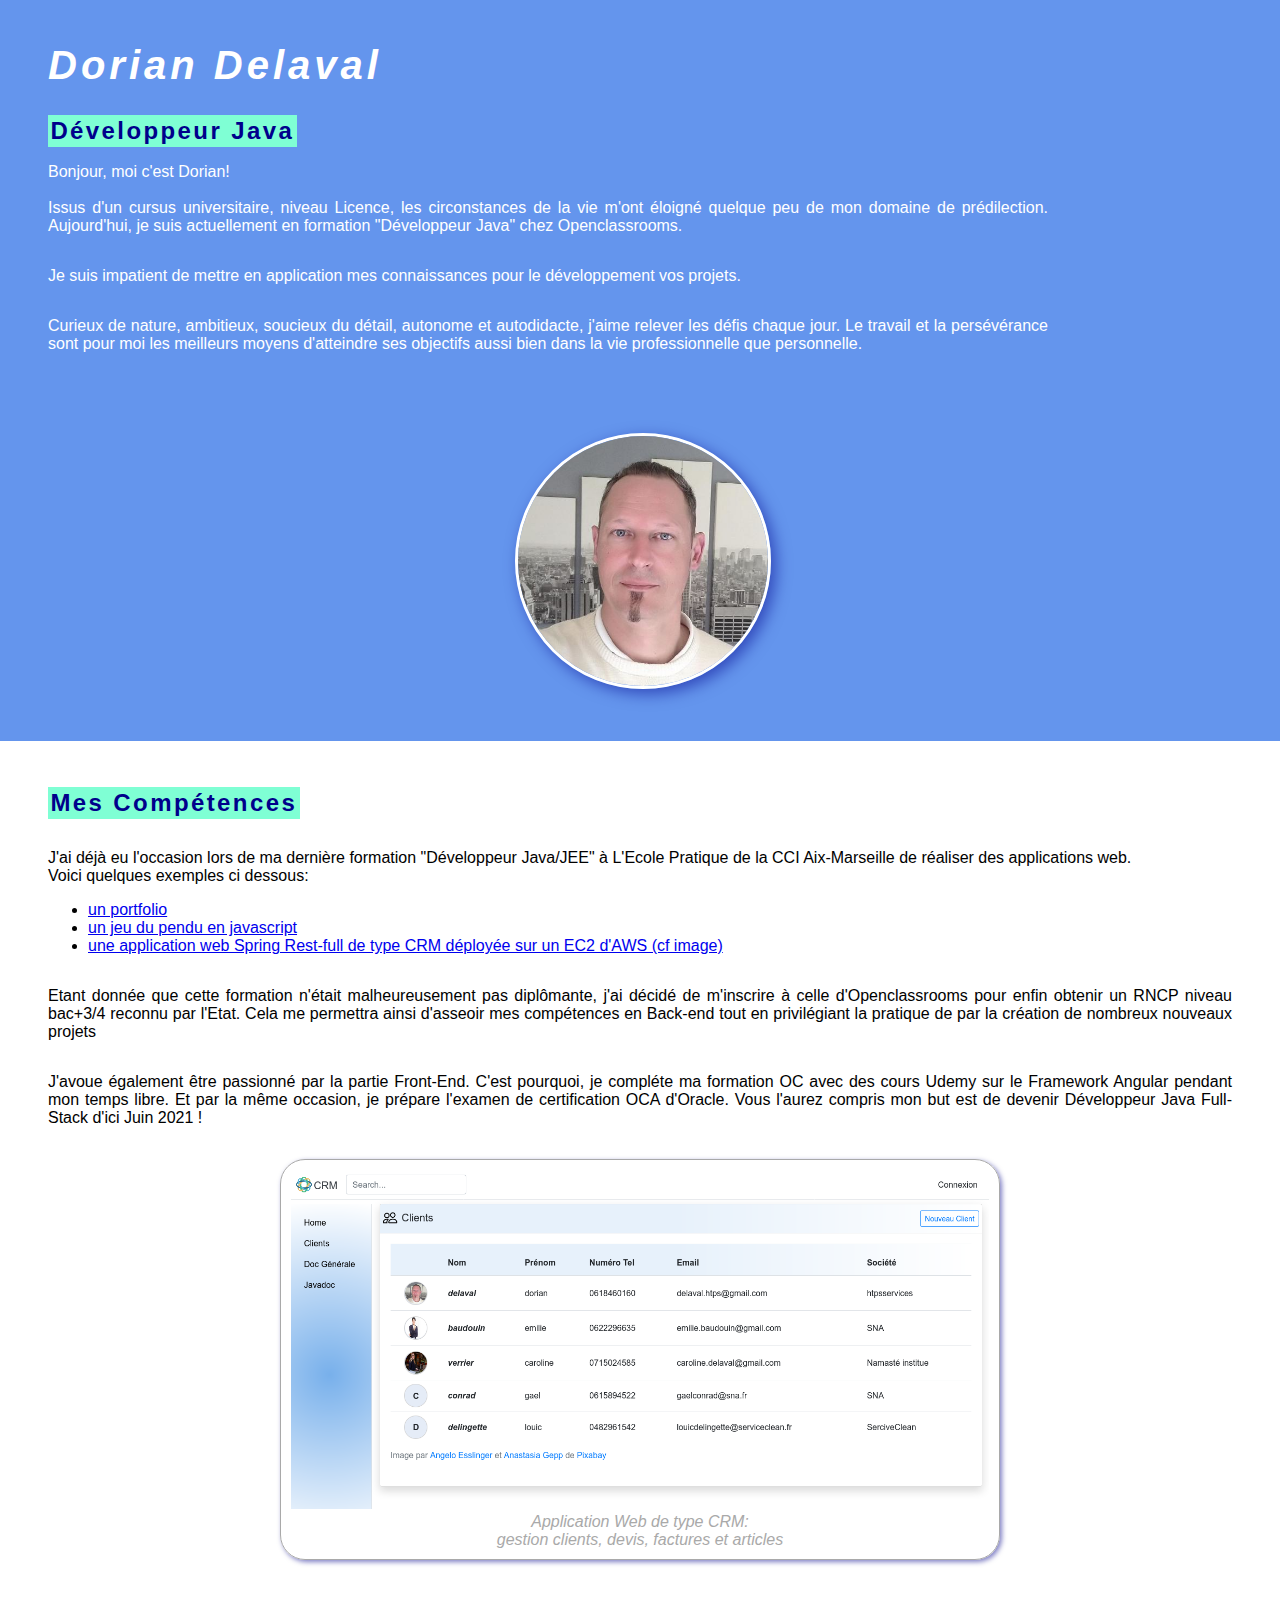
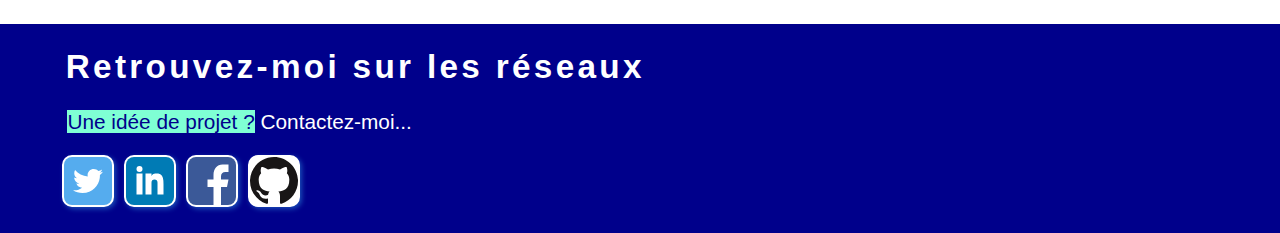
<file: index.html>
<!DOCTYPE html>
<html lang="fr">

<head>
    <meta charset="UTF-8">
    <meta name="viewport" content="width=device-width, initial-scale=1.0, shrink-to-fit=no">
    <link rel="stylesheet" href="./myStyle.css">
    <title>Dorian Delaval</title>
</head>

<body>

    <header>
        <div id="header-contenu">

            <h1>Dorian Delaval</h1>
            <h2>Développeur Java</h2>
            <p>Bonjour, moi c'est Dorian!<br /><br /> Issus d'un cursus universitaire, niveau Licence, les
                circonstances de la vie m'ont éloigné quelque peu de mon domaine de prédilection.
                Aujourd'hui, je suis actuellement en formation "Développeur
                Java" chez Openclassrooms.</p>
            <p>Je suis impatient de mettre en application mes connaissances pour le développement vos
                projets.</p>
            <p>Curieux de nature, ambitieux, soucieux du détail, autonome et autodidacte, j'aime relever
                les défis chaque jour. Le travail et la persévérance sont pour moi les meilleurs moyens
                d'atteindre ses objectifs aussi bien dans la
                vie professionnelle que personnelle.</p>

        </div>

        <div id="header-img">
            <img src="./resources/images/doriandelaval.png" alt="photo de dorian delaval" />
        </div>


    </header>


    <!--Deuxieme partie du site zone hero-->


    <section>

        <aside>
            <figure>
                <img src="./resources/images/crm.png" alt="Projet Crm">
                <figcaption>Application Web de type CRM:<br />gestion clients, devis, factures et
                    articles
                </figcaption>
            </figure>
        </aside>

        <article>
            <h2>Mes Compétences</h2>
            <p>J'ai déjà eu l'occasion lors de ma dernière formation "Développeur Java/JEE" à L'Ecole
                Pratique de la CCI Aix-Marseille de réaliser des applications web.<br />Voici quelques
                exemples ci dessous:</p>
            <ul>
                <li>
                    <a href="https://doriandelaval.fr" target="_blank" rel="noopener noreferrer">un
                        portfolio</a></li>
                <li> <a href="https://doriandelaval.fr/projet/jeuPendu/pendu.html" target="_blank"
                        rel="noopener noreferrer">un jeu du pendu en javascript</a></li>
                <li> <a href="http://52.47.193.228:8080/ProjetDevJava2/" target="_blank" rel="noopener noreferrer">une
                        application web Spring Rest-full de type CRM
                        déployée sur un EC2 d'AWS (cf image)</a></li>
            </ul>
            <p>Etant donnée que cette formation n'était malheureusement pas diplômante, j'ai décidé de
                m'inscrire à celle d'Openclassrooms pour enfin obtenir un RNCP niveau bac+3/4 reconnu
                par l'Etat. Cela me permettra ainsi d'asseoir mes
                compétences en Back-end tout en privilégiant la pratique de par la création de nombreux
                nouveaux projets</p>

            <p>J'avoue également être passionné par la partie Front-End. C'est pourquoi, je compléte ma
                formation OC avec des cours Udemy sur le Framework Angular pendant mon temps libre. Et
                par la même occasion, je prépare l'examen de certification
                OCA d'Oracle. Vous l'aurez compris mon but est de devenir Développeur Java Full-Stack
                d'ici Juin 2021 !</p>
        </article>

    </section>


    <!-- partie du footer -->

    <footer>
        <h2>Retrouvez-moi sur les réseaux</h2>

        <p><span>Une idée de projet ?</span> Contactez-moi...</p>

        <div id="icones_reseaux">

            <a href="https://twitter.com/DelavalDorian"><img src="./resources/images/twitter.svg"
                    alt="lien twitter"></a>
            <a href="https://www.linkedin.com/in/doriandelaval/"><img src="./resources/images/linkedin.svg"
                    alt="lien linkedin"></a>
            <a href="https://www.facebook.com/dorian.delaval.7/"><img src="./resources/images/facebook.svg"
                    alt="lien facebook"></a>
            <a href="https://github.com/delaval-htps"><img src="./resources/images/github.svg" alt="lien github"></a>


        </div>
    </footer>

</body>

</html>
</file>
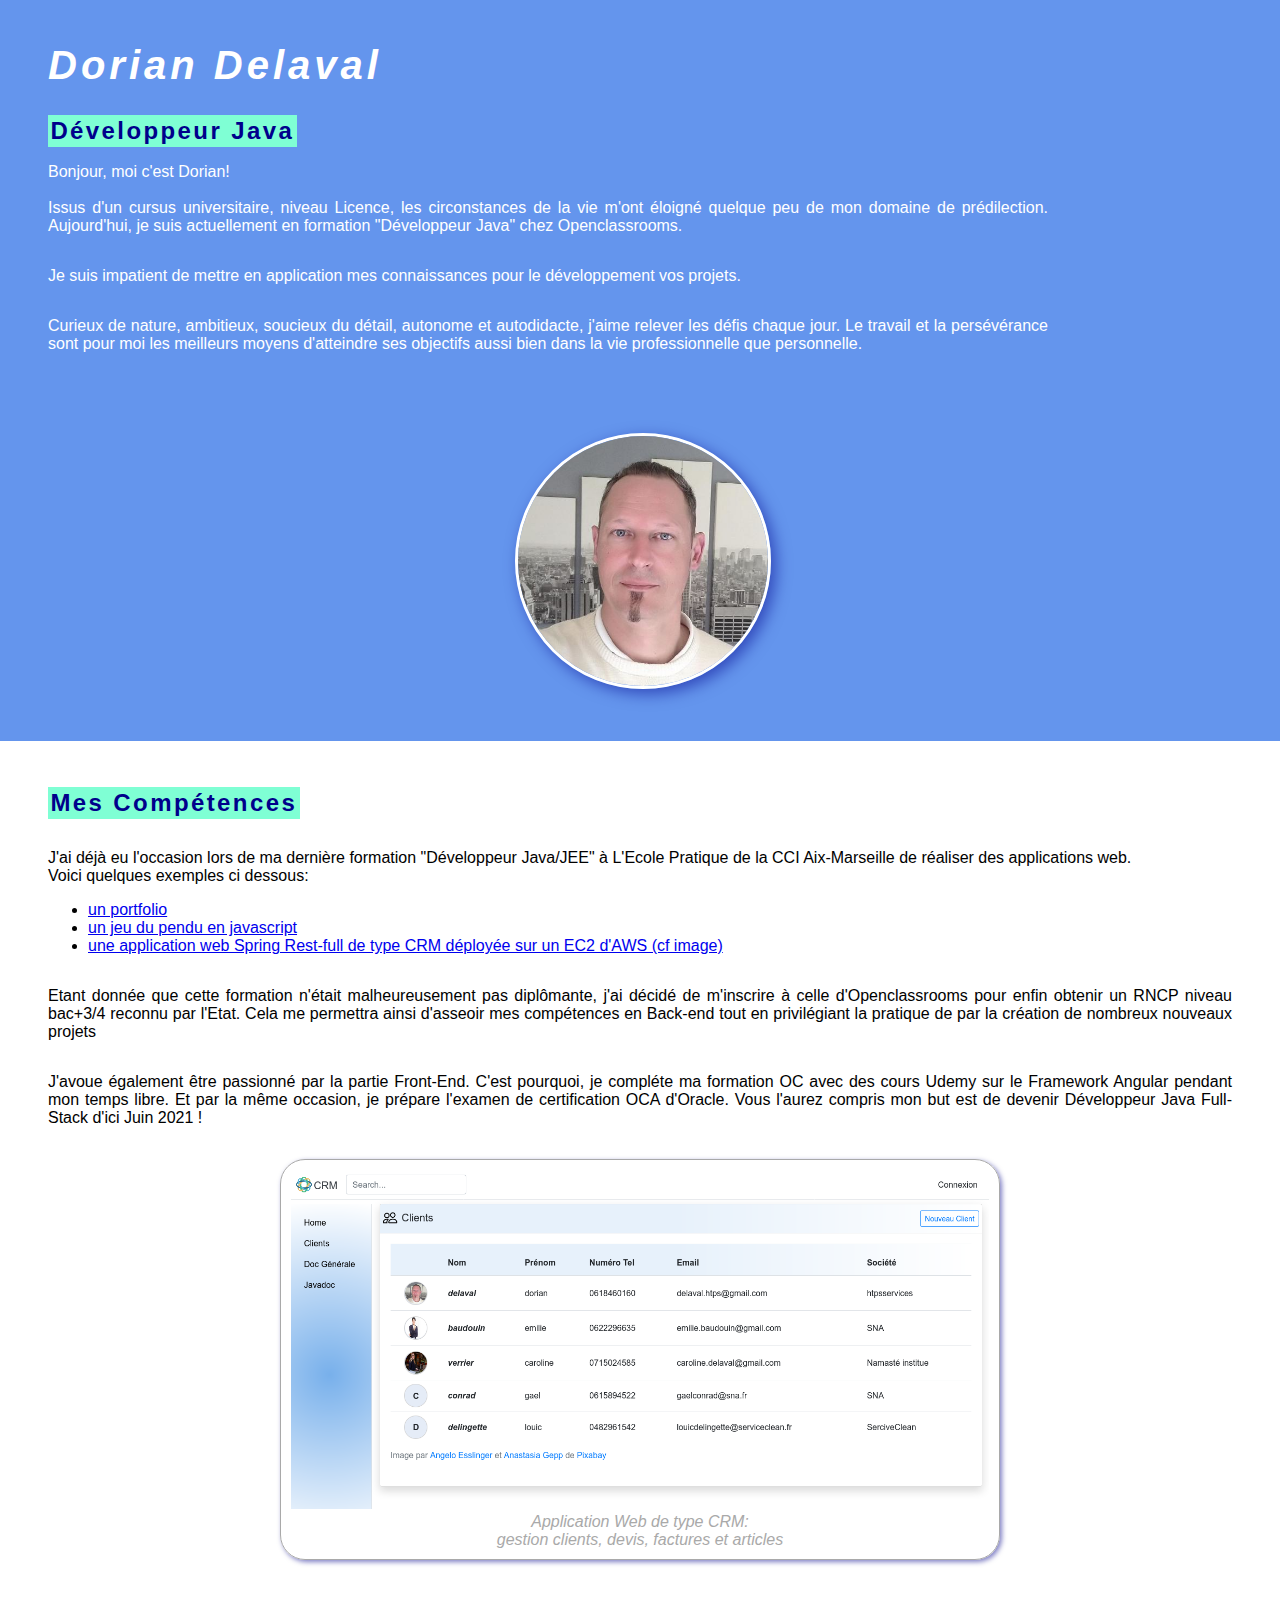
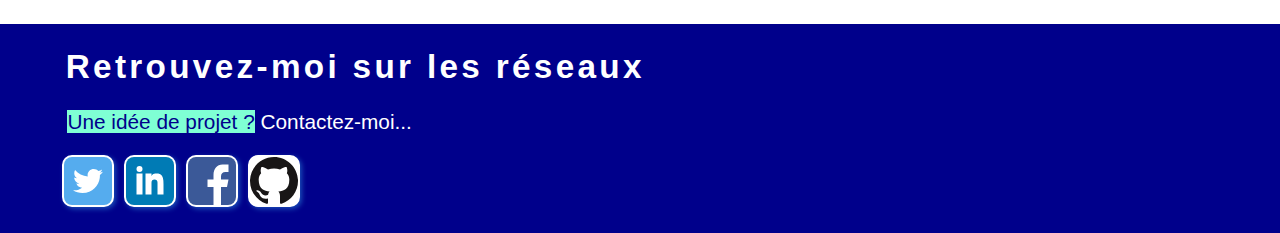
<file: doriandelaval .html>
<!DOCTYPE html>
<html lang="fr">

<head>
    <meta charset="UTF-8">
    <meta name="viewport" content="width=device-width, initial-scale=1.0, shrink-to-fit=no">
    <link rel="stylesheet" href="./myStyle.css">
    <title>Dorian Delaval</title>
</head>

<body>

    <header>
        <div id="header-contenu">

            <h1>Dorian Delaval</h1>
            <h2>Développeur Java</h2>
            <p>Bonjour, moi c'est Dorian!<br /><br /> Issus d'un cursus universitaire, niveau Licence, les
                circonstances de la vie m'ont éloigné quelque peu de mon domaine de prédilection.
                Aujourd'hui, je suis actuellement en formation "Développeur
                Java" chez Openclassrooms.</p>
            <p>Je suis impatient de mettre en application mes connaissances pour le développement vos
                projets.</p>
            <p>Curieux de nature, ambitieux, soucieux du détail, autonome et autodidacte, j'aime relever
                les défis chaque jour. Le travail et la persévérance sont pour moi les meilleurs moyens
                d'atteindre ses objectifs aussi bien dans la
                vie professionnelle que personnelle.</p>

        </div>

        <div id="header-img">
            <img src="./resources/images/doriandelaval.png" alt="photo de dorian delaval" />
        </div>


    </header>


    <!--Deuxieme partie du site zone hero-->


    <section>

        <aside>
            <figure>
                <img src="./resources/images/crm.png" alt="Projet Crm">
                <figcaption>Application Web de type CRM:<br />gestion clients, devis, factures et
                    articles
                </figcaption>
            </figure>
        </aside>

        <article>
            <h2>Mes Compétences</h2>
            <p>J'ai déjà eu l'occasion lors de ma dernière formation "Développeur Java/JEE" à L'Ecole
                Pratique de la CCI Aix-Marseille de réaliser des applications web.<br />Voici quelques
                exemples ci dessous:</p>
            <ul>
                <li>
                    <a href="https://doriandelaval.fr" target="_blank" rel="noopener noreferrer">un
                        portfolio</a></li>
                <li> <a href="https://doriandelaval.fr/projet/jeuPendu/pendu.html" target="_blank"
                        rel="noopener noreferrer">un jeu du pendu en javascript</a></li>
                <li> <a href="http://52.47.193.228:8080/ProjetDevJava2/" target="_blank" rel="noopener noreferrer">une
                        application web Spring Rest-full de type CRM
                        déployée sur un EC2 d'AWS (cf image)</a></li>
            </ul>
            <p>Etant donnée que cette formation n'était malheureusement pas diplômante, j'ai décidé de
                m'inscrire à celle d'Openclassrooms pour enfin obtenir un RNCP niveau bac+3/4 reconnu
                par l'Etat. Cela me permettra ainsi d'asseoir mes
                compétences en Back-end tout en privilégiant la pratique de par la création de nombreux
                nouveaux projets</p>

            <p>J'avoue également être passionné par la partie Front-End. C'est pourquoi, je compléte ma
                formation OC avec des cours Udemy sur le Framework Angular pendant mon temps libre. Et
                par la même occasion, je prépare l'examen de certification
                OCA d'Oracle. Vous l'aurez compris mon but est de devenir Développeur Java Full-Stack
                d'ici Juin 2021 !</p>
        </article>

    </section>


    <!-- partie du footer -->

    <footer>
        <h2>Retrouvez-moi sur les réseaux</h2>

        <p><span>Une idée de projet ?</span> Contactez-moi...</p>

        <div id="icones_reseaux">

            <a href="https://twitter.com/DelavalDorian"><img src="./resources/images/twitter.svg"
                    alt="lien twitter"></a>
            <a href="https://www.linkedin.com/in/doriandelaval/"><img src="./resources/images/linkedin.svg"
                    alt="lien linkedin"></a>
            <a href="https://www.facebook.com/dorian.delaval.7/"><img src="./resources/images/facebook.svg"
                    alt="lien facebook"></a>
            <a href="https://github.com/delaval-htps"><img src="./resources/images/github.svg" alt="lien github"></a>


        </div>
    </footer>

</body>

</html>
</file>
<file: myStyle.css>
/*! Generated by Font Squirrel (https://www.fontsquirrel.com) on October 28, 2020 */

@font-face {
    font-family: 'ubuntu_monoitalic';
    src: url('./ubuntu-mono/ubuntumono-ri-webfont.eot');
    src: url('./ubuntu-mono/ubuntumono-ri-webfont.eot?#iefix') format('embedded-opentype'), url('./ubuntu-mono/ubuntumono-ri-webfont.woff') format('woff'), url('./ubuntu-mono/ubuntumono-ri-webfont.ttf') format('truetype'), url('./ubuntu-mono/ubuntumono-ri-webfont.svg#ubuntu_monoitalic') format('svg');
    font-weight: normal;
    font-style: normal;
}

body {
    display: flex;
    flex-direction: column;
    justify-content: space-between;
    margin: 0;
    font-family: Arial, Verdana, 'Times New Roman', sans-serif;
    font-size: 1em;
    width: 100%;
    height: 100vh;
}

h1 {
    /* font-family: ubuntu_monoitalic; */
    font-weight: bold;
    font-style: italic;
    font-size: 2.5em;
    letter-spacing: 0.1em;
}

h2 {
    /* pour que le background du h2 ne prenne pas toute la largeur*/
    display: inline;
    letter-spacing: 0.1em;
    background-color: aquamarine;
    color: darkblue;
    margin: 0;
    padding: 0.1em;
}

p {
    text-align: justify;
}

/****** header*******/

header {
    display: flex;
    flex-direction: row;
    flex-wrap: wrap;
    justify-content: space-between;
    align-items: center;
    background-color: cornflowerblue;
}

#header-contenu {
    flex-grow: 1;
    max-width: 1000px;
    color: white;
    display: flex;
    flex-direction: column;
    justify-content: flex-start;
    /* pour que le background du h2 ne prenne pas toute la largeur*/
    align-items: flex-start;
    margin: 1em 3em 1em 3em;
}

#header-img {
    width: 250px;
    margin: auto;
    padding: 3em;
}

#header-img img {
    max-width: 100%;
    height: auto;
    padding: 0;
    border-radius: 50%;
    border: 0.2em solid white;
    box-shadow: 5px 5px 15px rgb(0, 0, 139, 0.5);
}

/****** section ********/

section {
    display: flex;
    flex-direction: row;
    flex-wrap: wrap-reverse;
    justify-content: space-around;
    align-items: center;
    margin-top: 3em;
    margin-bottom: 3em;
}

aside {
    max-width: 800px;
    margin: auto;
    text-align: center;
}

aside figure {
    width: auto;
    height: auto;
    text-align: center;
    border: 0.1em solid darkgrey;
    padding: 10px;
    border-radius: 25px;
    box-shadow: 2px 2px 5px rgb(0, 0, 139, 0.5);
}

aside figcaption {
    color: darkgrey;
    font-style: italic;
    text-align: center;
}

aside img {
    max-width: 100%;
    height: auto;
}

article {
    flex-grow: 1;
    width: 600px;
    margin: auto;
    padding: 0em 3em 0em 3em;
}

article p {
    margin-top: 2em;
}

/********* footer ************/

footer {
    flex-grow: 1;
    display: flex;
    flex-flow: column;
    justify-content: center;
    background-color: darkblue;
    color: white;
    font-size: 1.3em;
    padding: 1em 3em 1em 3em;
}

footer h2 {
    color: white;
    font-weight: bold;
    font-size: 1.6em;
    background-color: inherit;
}

footer span {
    background-color: aquamarine;
    color: darkblue;
    margin-left: 5px;
}

#icones_reseaux {
    display: flex;
    flex-direction: row;
    justify-content: space-between;
    align-items: center;
    max-width: 20%;
}

footer img {
    width: 48px;
    height: 48px;
    border: 0.1em solid white;
    border-radius: 10px;
    margin-right: 10px;
    background-color: white;
    box-shadow: 2px 2px 5px rgba(63, 193, 253, 0.4);
}

footer img:hover {
    width: 52px;
    height: 52px;
}
</file>
